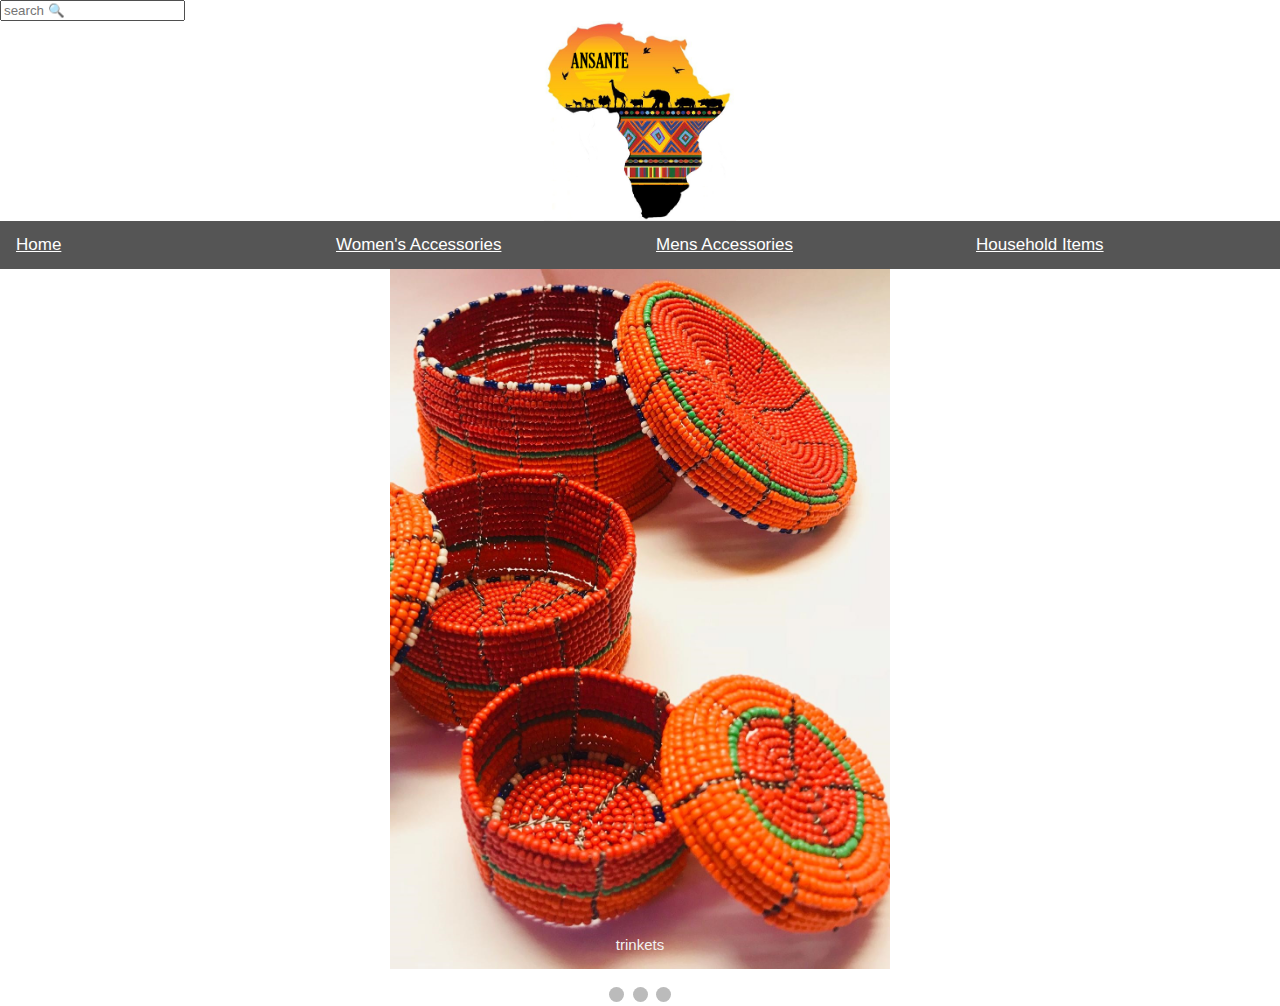
<file: index.html>
<!DOCTYPE html>
<html>
  <head>
      <title>Asante</title>

        <script language="javascript">  </script>

        <input class="search_bar" placeholder= "search &#128269;" align="right" </input>
        <link rel="stylesheet" type="text/css" href="/CSS/carousel.css">
        <link rel="stylesheet" type="text/css" href="/CSS/styles.css">
        </head>
  <body>
<img src="/Images/logo_asante.jpg" alt="Asantelogo">

  <nav>
      <a class="tablink" href="/index.html">Home</a>
      <a class="tablink" href="/womensaccessories.html">Women's Accessories</a>
      <a class="tablink" href="/mensaccessories.html">Mens Accessories</a>
      <a class="tablink" href="/householditem.html">Household Items</a>
    </nav>

  <!-- Slideshow container -->
  <div class="slideshow-container">

    <!-- Full-width images with number and caption text -->
    <div class="mySlides fade">
      <img src="Images/homechange.jfif" style="width:50%">
      <div class="text">trinkets</div>
    </div>

    <div class="mySlides fade">
      <img src="Images/mens bre.jfif" style="width:50%">
      <div class="text">mens bracelet</div>
    </div>

    <div class="mySlides fade">
      <img src="Images/bracelet changed.jfif" style="width:50%">
      <div class="text">womens bracelet</div>
    </div>

    <!-- Next and previous buttons -->
    <a class="prev" onclick="plusSlides(-1)">&#10094;</a>
    <a class="next" onclick="plusSlides(1)">&#10095;</a>
  </div>
  <br>

  <!-- The dots/circles -->
  <div style="text-align:center">
    <span class="dot" onclick="currentSlide(1)"></span>
    <span class="dot" onclick="currentSlide(2)"></span>
    <span class="dot" onclick="currentSlide(3)"></span>
  </div>

<script>
  var slideIndex = 0;
showSlides();
function showSlides() {
  var i;
  var slides = document.getElementsByClassName("mySlides");
  for (i = 0; i < slides.length; i++) {
    slides[i].style.display = "none";
  }
  slideIndex++;
  if (slideIndex > slides.length) {slideIndex = 1}
  slides[slideIndex-1].style.display = "block";
  setTimeout(showSlides, 5000); // Change image every 2 seconds
}
</script>

</body>
</html>
</file>
<file: CSS/carousel.css>
* {box-sizing:border-box}

/* Slideshow container */
.slideshow-container {
  max-width: 1000px;
  position: relative;
  margin: auto;
}

/* Hide the images by default */
.mySlides {
  display: none;
}

/* Next & previous buttons */
.prev, .next {
  cursor: pointer;
  position: absolute;
  top: 50%;
  width: auto;
  margin-top: -22px;
  padding: 16px;
  color: white;
  font-weight: bold;
  font-size: 18px;
  transition: 0.6s ease;
  border-radius: 0 3px 3px 0;
  user-select: none;
}

/* Position the "next button" to the right */
.next {
  right: 0;
  border-radius: 3px 0 0 3px;
}

/* On hover, add a black background color with a little bit see-through */
.prev:hover, .next:hover {
  background-color: rgba(0,0,0,0.8);
}

/* Caption text */
.text {
  color: #f2f2f2;
  font-size: 15px;
  padding: 8px 12px;
  position: absolute;
  bottom: 8px;
  width: 100%;
  text-align: center;
}

/* Number text (1/3 etc) */
.numbertext {
  color: #f2f2f2;
  font-size: 12px;
  padding: 8px 12px;
  position: absolute;
  top: 0;
}

/* The dots/bullets/indicators */
.dot {
  cursor: pointer;
  height: 15px;
  width: 15px;
  margin: 0 2px;
  background-color: #bbb;
  border-radius: 50%;
  display: inline-block;
  transition: background-color 0.6s ease;
}

.active, .dot:hover {
  background-color: #717171;
}

/* Fading animation */
.fade {
  -webkit-animation-name: fade;
  -webkit-animation-duration: 1.5s;
  animation-name: fade;
  animation-duration: 1.5s;
}

@-webkit-keyframes fade {
  from {opacity: .4}
  to {opacity: 1}
}

@keyframes fade {
  from {opacity: .4}
  to {opacity: 1}
}
</file>
<file: CSS/styles.css>
img{
  display: block;
  margin-left: auto;
  margin-right: auto;
  width: 15%;
}


/* set height of body and document to 100% to enable "full page tabs" */
body, html{
  height: 100%;
  margin: 0;
  font-family: Arial;
}

/* Style tab links */
.tablink {
  background-color: #555;
  color: white;
  float: left;
  border: none;
  outline: none;
  cursor: pointer;
  padding: 14px 16px;
  font-size: 17px;
  width: 25%;
}

.tablink: hover {
  background-color: #777;
}

/* Style the tab tabcontent (and add height: 100% for full page content) */
.tabcontent {
  color: white;
  display:none;
  padding: 10px 20px;
  height: 100%;
}

/* search bar */
/* Add a black background color to the top navigation bar */
.topnav {
  overflow: hidden;
  background-color: #e9e9e9;
}

/* Style the links inside the navigation bar */
.topnav a {
  float: left;
  display: block;
  color: black;
  text-align: center;
  padding: 14px 16px;
  text-decoration: none;
  font-size: 17px;
}

/* Change the color of links on hover */
.topnav a:hover {
  background-color: #ddd;
  color: black;
}

/* Style the "active" element to highlight the current page */
.topnav a.active {
  background-color: #2196F3;
  color: white;
}

/* Style the search box inside the navigation bar */
.topnav input[type=text] {
  float: right;
  padding: 6px;
  border: none;
  margin-top: 8px;
  margin-right: 16px;
  font-size: 17px;
}

/* When the screen is less than 600px wide, stack the links and the search field vertically instead of horizontally */
@media screen and (max-width: 600px) {
  .topnav a, .topnav input[type=text] {
    float: none;
    display: block;
    text-align: left;
    width: 100%;
    margin: 0;
    padding: 14px;
  }
  .topnav input[type=text] {
    border: 1px solid #ccc;
  }
}
</file>
